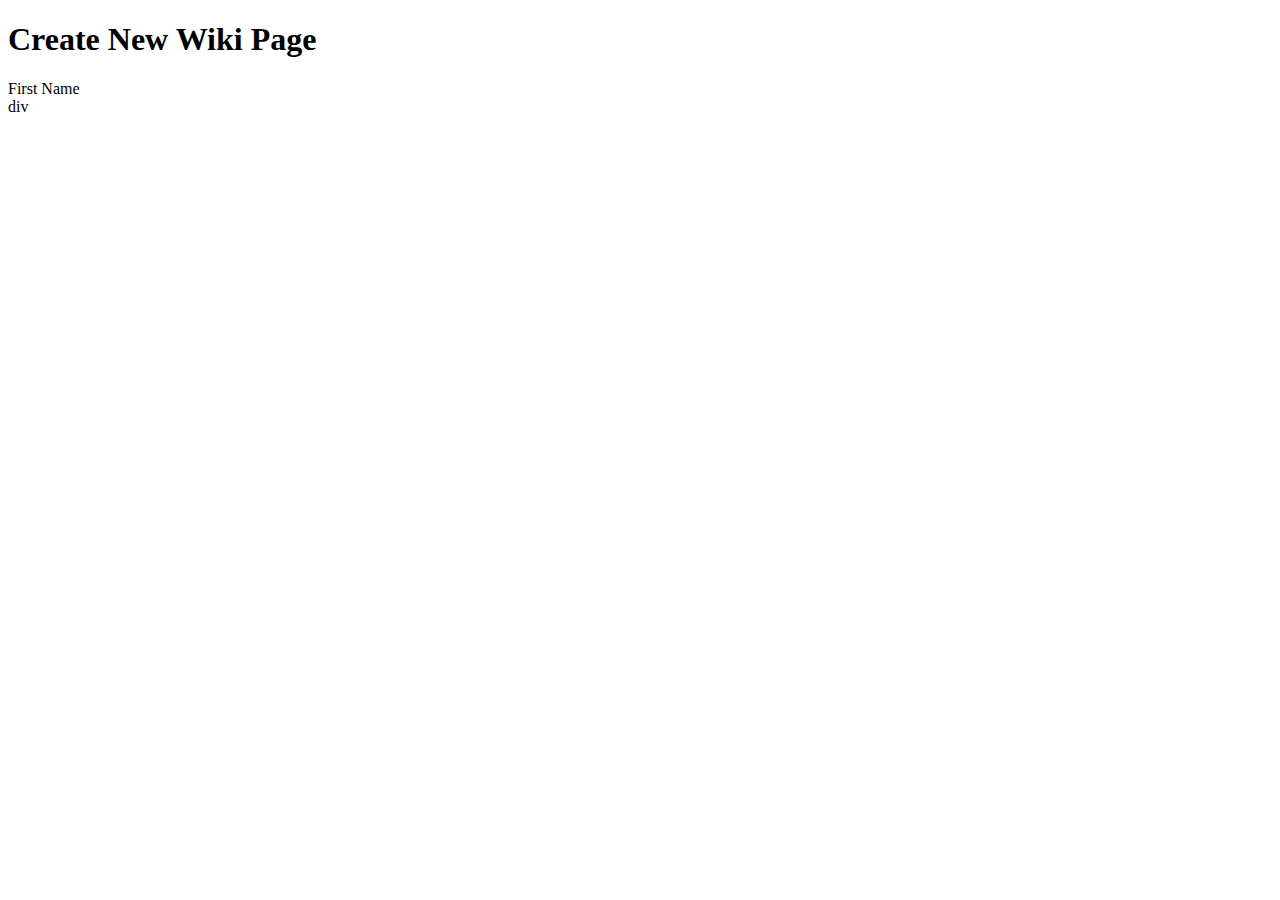
<file: encyclopedia/templates/encyclopedia/form.html>
<!DOCTYPE html>
<html lang='en'>
    <head>
        <title>Add New Page</title>

    </head>
    <body>
        <h1> Create New Wiki Page</h1>
        <div class='container'>
            <form action=''>
                <div class ='row'>
                    <div class = 'col-25'>
                        <label for='fname'>First Name</label>
                    </div>
                    <div class='col-75'>
                        div
                    </div>

                
                </div>
            </form>
        </div>
    </body>
</html>
</file>
